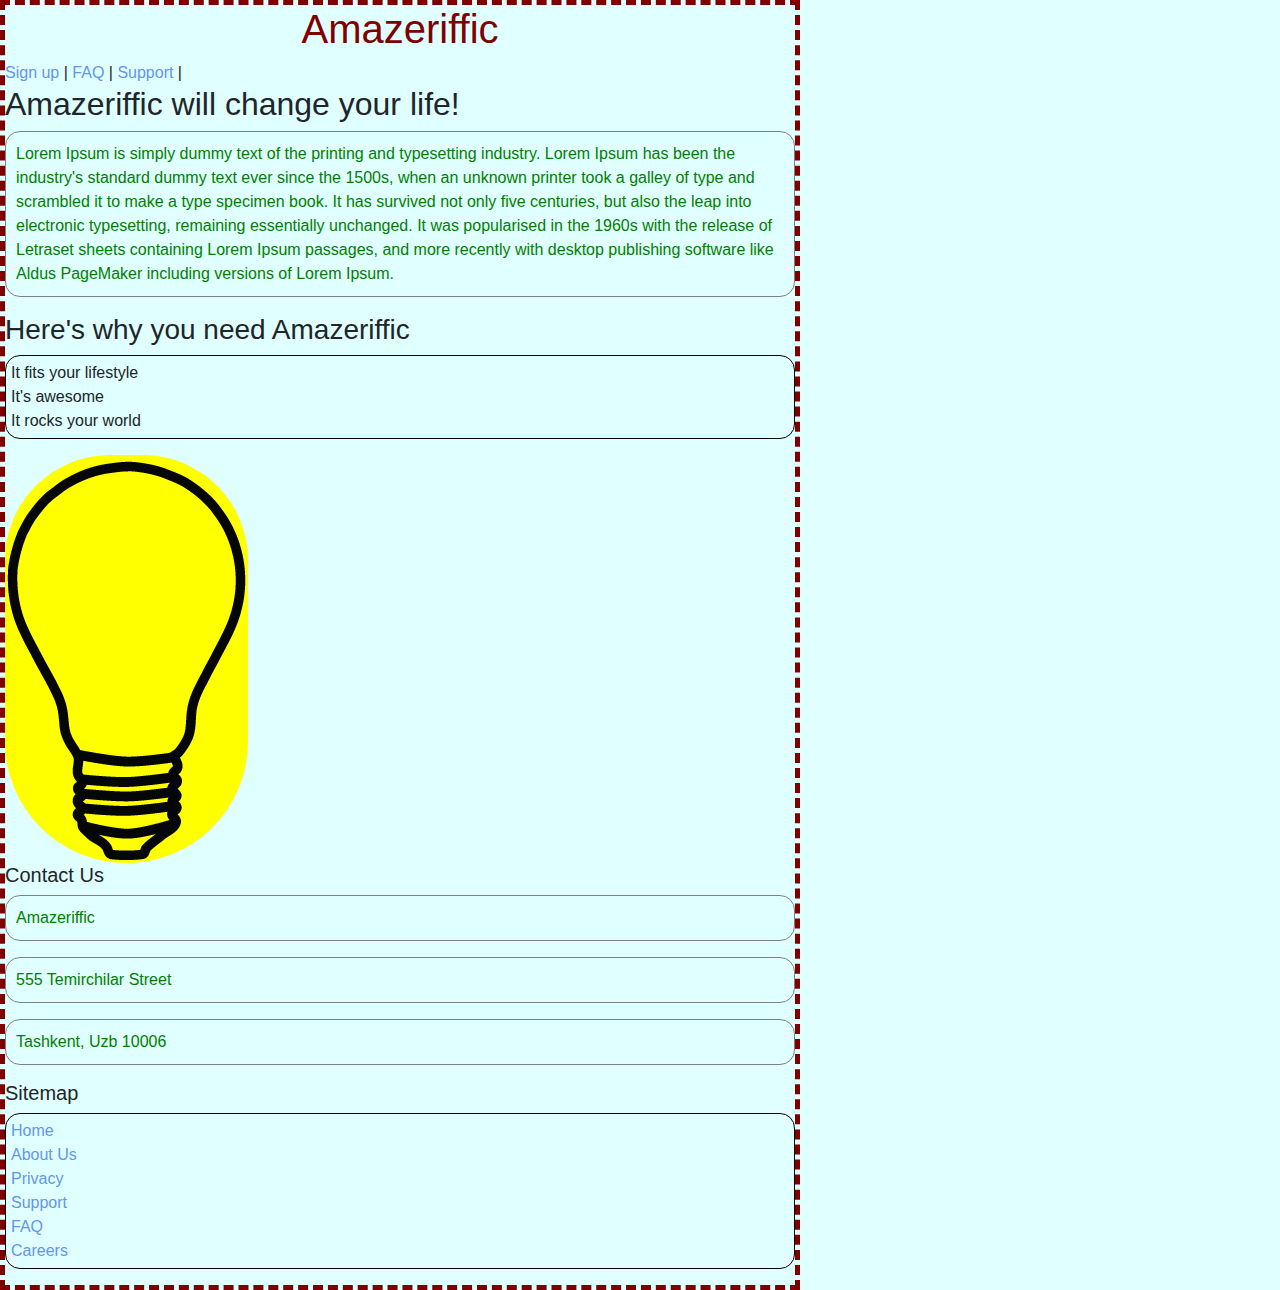
<file: Amazeriffic/index.html>
<!DOCTYPE html>
<html lang="en">
<head>
	<meta charset="utf-8">
	<meta name="viewport" content="width=device-width, initial-scale=1">
	<link rel="stylesheet" href="https://maxcdn.bootstrapcdn.com/bootstrap/4.5.2/css/bootstrap.min.css">
	<title>Amazeriffic</title>
	<link rel="stylesheet" type="text/css" href="style.css">
</head>
<body>
	<header>
		<h1>Amazeriffic</h1>
		<nav>
			<a href="#">Sign up</a> |
			<a href="faq.html" target="_blank" title="blank page">FAQ</a> |
			<a href="#">Support</a> |
		</nav>
	</header>

	<main>
		<h2>Amazeriffic will change your life!</h2>
		<p>Lorem Ipsum is simply dummy text of the printing and typesetting industry. Lorem Ipsum has been the industry's standard dummy text ever since the 1500s, when an unknown printer took a galley of type and scrambled it to make a type specimen book. It has survived not only five centuries, but also the leap into electronic typesetting, remaining essentially unchanged. It was popularised<span> in the 1960s with the release of Letraset</span> sheets containing Lorem Ipsum passages, and more recently with desktop publishing software like Aldus PageMaker including versions of Lorem Ipsum.</p>
		<h3>Here's why you need Amazeriffic</h3>
		<ul>
			<li>It fits your lifestyle</li>
			<li>It's awesome</li>
			<li>It rocks your world</li>
		</ul>
		<img src="lightbulb.png" alt="an image of a lightbulb">
	</main>

	<footer> 
		<div class="contact">
			<h5>Contact Us</h5>
			<p>Amazeriffic</p>
			<p>555 Temirchilar Street</p>
			<p>Tashkent, Uzb 10006</p>
		</div>

		<div class="sitemap">
			<h5>Sitemap</h5>
			<ul>
				<li><a href="#">Home</a></li>
				<li><a href="#">About Us</a></li>
				<li><a href="#">Privacy</a></li>
				<li><a href="#">Support</a></li>
				<li><a href="faq.html" target="_blank" title="blank page">FAQ</a></li>
				<li><a href="#">Careers</a></li>
			</ul>
		</div>

	</footer>

</body>
</html>
</file>
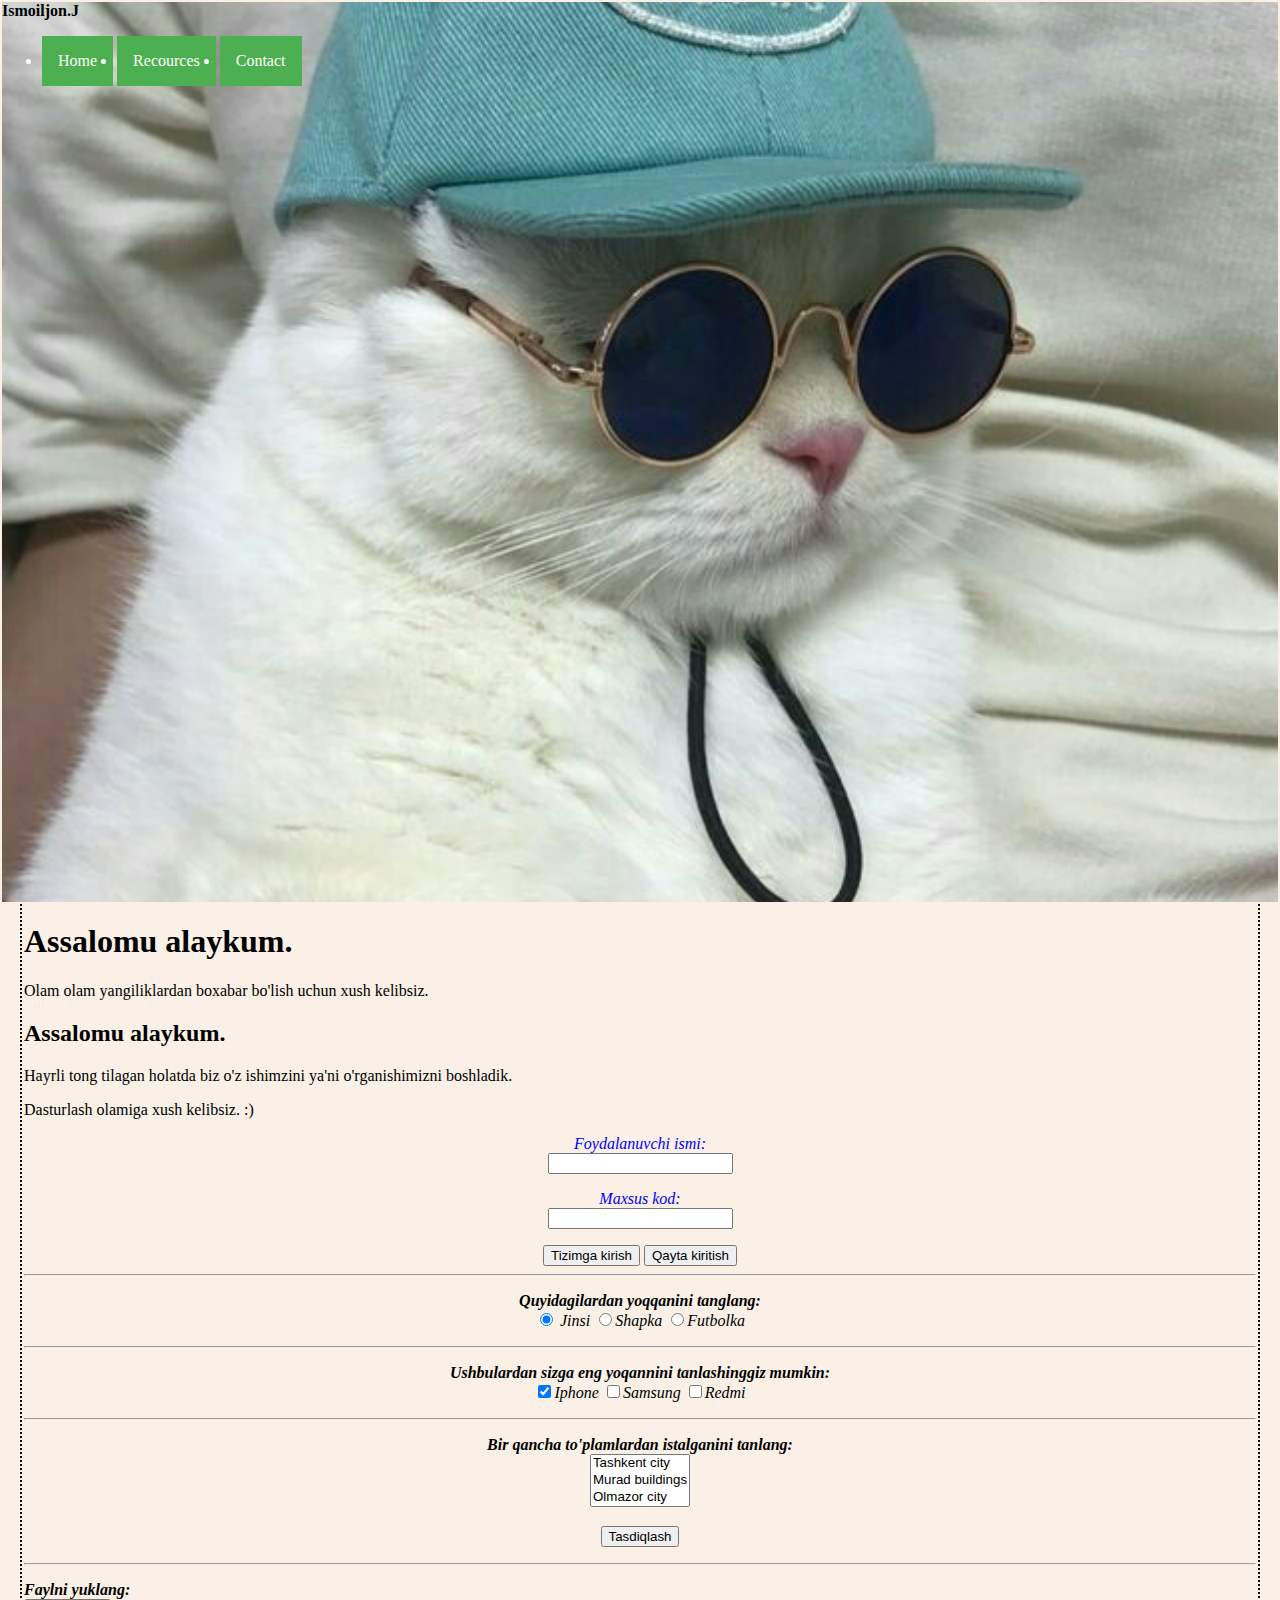
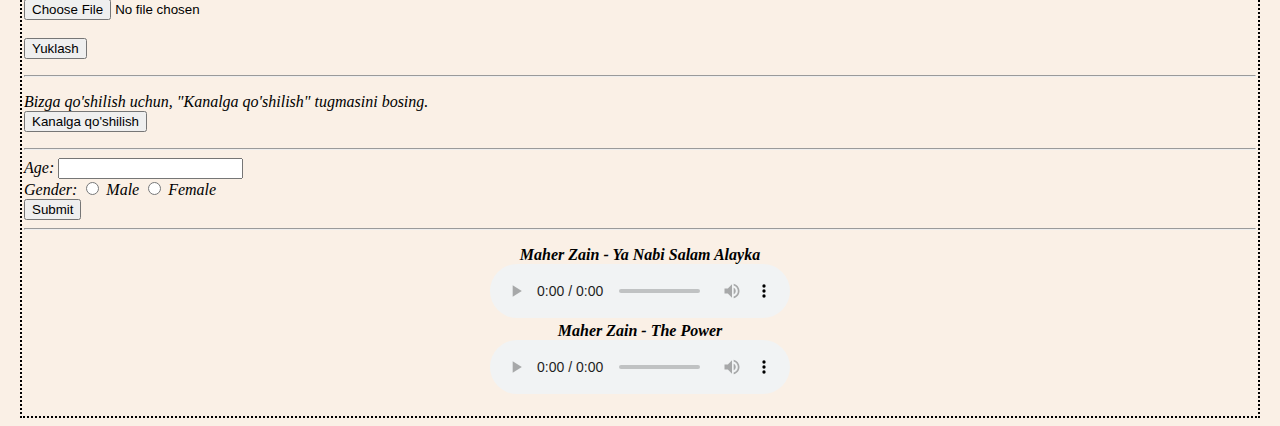
<file: Hello/index.html>
<!DOCTYPE html>
<html>
<head>
	<meta name="viewport" content="width=device-width, initial-scale=1">

	<style type="text/css">

	body{
		border: 2px, dotted black;
		margin-right: 20px;
		margin-left: 20px;
		padding: 2px;
		background-color: linen;
	}
	.nav{
		height:50px;
		background:darkgrey;
	}
	.nav div{
		border: 2px, solid black;
		display: inline-block;
		position: absolute;
		left: 0;
		padding: 15px;
		font-size: 20px;
		color: black;
		font-style: italic;
		margin-left: -12px;
		margin-right: -12px;
		border: 0px solid black;	
	}
	.nav ul{
		position: absolute;
		right: 5px;
	}
	.nav ul li{
		display: inline-block;
	}
	.nav ul li a{
		color: black;
		padding:5px;
		font-style: italic;
	}
	.home{
		background:url(), url("cat.png");
		background-repeat: no-repeat;
		background-size: cover;
		background-position: center;
		height: 900px;
		margin-left: -22px;
		margin-right: -22px;
		margin-bottom: 20px;
		margin-top: -10px;	
		opacity:100%;	
	}
	.home .text-container{
		text-align: left;
		display: flex;
		align-items: top;
		justify-content: left;
		color: black;
		margin-left: 5px;
		margin-top: 0px;
		font-size: 25px;
		font-style: italic;
	}
	#forms{
		background: linen;
	}
	.username{
		text-align: center;
		color: blue;
		font-family: Times New Roman, serif;
		animation: myframe 0.50s no-repeat alternate;
	}
	@keyframes myframe {
		from{
			margin-left: 250px;
		}
		to{
			margin-right: 250px;
		} 
	}

	/* Dropdown Button */
.dropp {
  background-color: #4CAF50;
  color: white;
  padding: 16px;
  font-size: 16px;
  border: none;
}

/* The container <div> - needed to position the dropdown content */
.dropdown {
  position: relative;
  display: inline-block;
}

/* Dropdown Content (Hidden by Default) */
.dropdown-content {
  display: none;
  position: absolute;
  background-color: #f1f1f1;
  min-width: 160px;
  box-shadow: 0px 8px 16px 0px rgba(0,0,0,0.2);
  z-index: 1;
}

/* Links inside the dropdown */
.dropdown-content a {
  color: black;
  padding: 12px 16px;
  text-decoration: none;
  display: block;
}

/* Change color of dropdown links on hover */
.dropdown-content a:hover {background-color: #ddd;}

/* Show the dropdown menu on hover */
.dropdown:hover .dropdown-content {display: block;}

/* Change the background color of the dropdown button when the dropdown content is shown */
.dropdown:hover .dropbtn {background-color: #3e8e41;}

</style>
	<title>World of programming</title>
</head>
<body> 
<div class="home">
		<!--<div class="nav">-->
			<div class="dropdown">
			<div><b>Ismoiljon.J</b></div>
				<ul>
				<li class="dropp">Home</li>
				<div class="dropdown-content">
					<a href="#" title="nowhere">Sign in</a>
					<a href="#" title="nowhere">Log in</a>
					<a href="#" title="nowhere">Log out</a>
				</div>
			</div>		
			<div class="dropdown">		
							<li class="dropp">Recources</li>
				<div class="dropdown-content">
					<a href="#">Izolon</a>
					<a href="#">Evrolon</a>
					<a href="#">Famiran</a>
				</div>
			</div>
				<div class="dropdown">
							<li class="dropp">Contact</li>
				<div class="dropdown-content">
					<a href="#">Telegram</a>
					<a href="#">Instagram</a>
					<a href="#">Facebook</a>
				</div>
			</div>
				</ul>
</div>
		<!--
		<div class="dropdown">
			<p class="dropp">Home</p>
			<div class="dropdown-content">
				<a href="#" title="nowhere">Sign in</a>
				<a href="#" title="nowhere">Log in</a>
				<a href="#" title="nowhere">Log out</a>
			</div>
		</div>
					-->
	
	<div class="jumbotron text-container">
		<div>
	<h1>Assalomu alaykum.</h1>
	<p>Olam olam yangiliklardan boxabar bo'lish uchun xush kelibsiz.</p>
	<h2>Assalomu alaykum.</h2>
	<p>Hayrli tong tilagan holatda biz o'z ishimzini ya'ni o'rganishimizni boshladik.</p>
	<p>Dasturlash olamiga xush kelibsiz. :)</p>
		</div>
	</div>
</div>
<div id="forms">
<div class="username">
	<form action="https://www.google.com" method="post" target="_blank">
		<p><i>Foydalanuvchi ismi: </m><br>
			<input type="text" name="username" maxlength="10" title="you can only type 10 letters." required />
		</p>
		<p><em>Maxsus kod:  </em><br>
			<input type="password" name="password" title="any number and one uppercase and lowercase letter." maxlength="7" required=""></p>
	<input type="submit" name="sign in" value="Tizimga kirish" title="Brings you to google."></form>
	<input type="reset" name="" value="Qayta kiritish">	
</div><hr/>
<div class="like" style="text-align: center;"> <form action="https://www.google.com" method="get">
	<p><b>Quyidagilardan yoqqanini tanglang:</b> <br/>
	<input type="radio" name="clothes" value="Jinsi" checked="checked" title="sifatli"> Jinsi
	<input type="radio" name="clothes" value="Shapka" title="qimmat">Shapka
	<input type="radio" name="clothes" value="Futbolka" title="arzon">Futbolka
	</p>
</form>
</div><hr/>
<div class="like" style="text-align: center;"><form action="https://www.google.com" method="get">
	<p><strong>Ushbulardan sizga eng yoqannini tanlashinggiz mumkin:</strong> <br/>
		<input type="checkbox" name="yoqtirilgan" value="Iphone" title="Qimmat" checked="checked">Iphone
		<input type="checkbox" name="yoqtirilgan" value="Samsung" title="Qulay">Samsung
		<input type="checkbox" name="yoqtirilgan" value="Redmi" title="Sifatsiz ammo arzon">Redmi</p>
</form></div><hr/>
<!--
<div class="form"><form action="https://www.google.com" method="get">
	<p><strong><mark>Xo'sh bugun soat nechchida osh pishgan bo'ladi?</mark></strong>
		<select  name="soatlar">
			<option value="13:30" title="deyarli yo'q">11:30</option>
			<option value="15:00" title="ehtimol">15:00</option>
			<option value="17:20" title="shomdan oldin" selected="selected">17:20</option>
		</select></p>
</form></div> <hr/>-->
<div class="choose" style="text-align: center;"><form action="https://www.google.com" method="get">
	<p><b>Bir qancha to'plamlardan istalganini tanlang: </b><br/>
	<select name="to'plam" size="3" multiple="multiple">
		<option value="Tashkent city" title="The most expensive">Tashkent city</option>
		<option value="Murad buildings" title="The middle class">Murad buildings</option>
		<option value="Olmazor city" title="The normal one">Olmazor city</option>
		<option value="Minor buildings" title="Good choice">Minor buildings</option>
	</select><br><br>
<input type="submit" name="to'plam" value="Tasdiqlash"></p>
</form></div> <hr/>
<div class="form"><form action="https://www.google.com" method="post">
	<p><b>Faylni yuklang: </b><br/>
		<input type="file" name="song" title="You should submit only the song."><br/><br/>
		<input type="submit" value="Yuklash"/></p>
</form></div><hr/>
<div class="form"><form action="https://t.me/folwersshop602">
	<p><i>Bizga qo'shilish uchun, "Kanalga qo'shilish" tugmasini bosing.</i> <br>
		<input type="submit" value="Kanalga qo'shilish"></p>
</form></div><hr>
<!--<div class="form"><form action="https://www.google.com" method="get">
<button> Add
<input type="hidden" name="lyrics" value="bookmark"></button>
</form></div><hr/>-->
<div class="form"><form action="https://www.google.com">
	<label>Age: <input type="number" name="age" title="Enter the age" required="" /></label><br>
	Gender:
	<input id="male" type="radio" name="gender" value="m" required="">
	<label for="male">Male</label>
	<input id="female" type="radio" name="gender" value="f">
	<label for="female">Female</label><br>
	<input type="submit" value="Submit">
</form></div><hr>
<div style="text-align: center;">
<p style="font-style: italic;"><strong>Maher Zain - Ya Nabi Salam Alayka<br></strong>
	<audio src="http://melody4arab.com/music/lebnan/maher_zain/thank_you_allah_/Ya_Nabi_Salam_Alayka_melody4arab.com.mp3" controls="" loop="" title="Maher zain" >
	</audio><br><strong>
		<!--
		<div style="text-align: center;">
	<p><a href="http://www.faizan-e-mohammad.com/download.php?id=3251&format=mp4">Maher Zain - Ya Nabi Salam Alayka(video)</a><br>
		<video src="http://www.faizan-e-mohammad.com/download.php?id=3251&format=mp4"
		 controls="" loop="" 
		 poster="https://mp4-music-dl.xyz/images/maher-zain-ya-nabi-salam-alayka_qpt2zntc/30.jpg">
	</video></p>
</div><hr>-->
		Maher Zain - The Power <br></strong>
		<audio src="http://melody4arab.com/music/lebnan/maher_zain/no_album/The_Power_Melody4Arab.Com.mp3" 
		controls="" loop="" 
		title="The Power" preload="auto"></audio> <br>
</p>
</div>

</div>
</body>
</html>
</file>
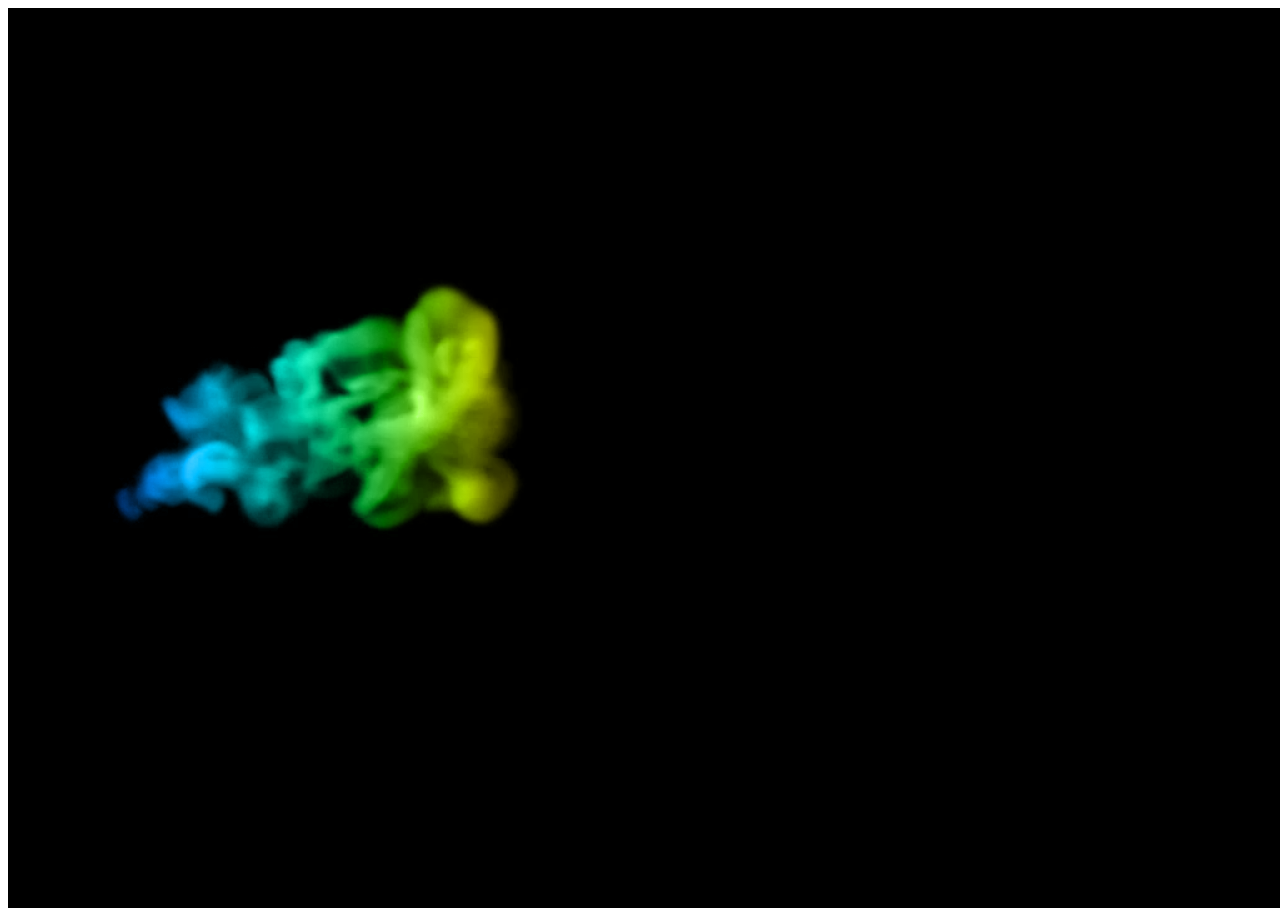
<file: Humparoy/index.html>
<!DOCTYPE html>
<html>
<head>
	<meta name="viewport" content="width=device-width, initial-scale=1.0">
	<meta charset="utf-8">
	<title>Suprise for you</title>
	<link rel="stylesheet" href="style.css">
</head>

<body>
	<section>
		<video src="smoke.mp4" autoplay 2 times muted></video>
		<h1>
			<span>S</span>
			<span>A</span>
			<span>L</span>
			<span>O</span>
			<span>M</span>
			<span> </span>
			<span>A</span>
			<span>Z</span>
			<span>I</span>
			<span>Z</span>
			<span>A</span>
			<span>M</span>
			<span> </span>
			<span>M</span>
			<span>O</span>
			<span>H</span>
			<span>I</span>
			<span>R</span>
			<span>A</span>
		</h1>
	</section>

</body>
</html>
</file>
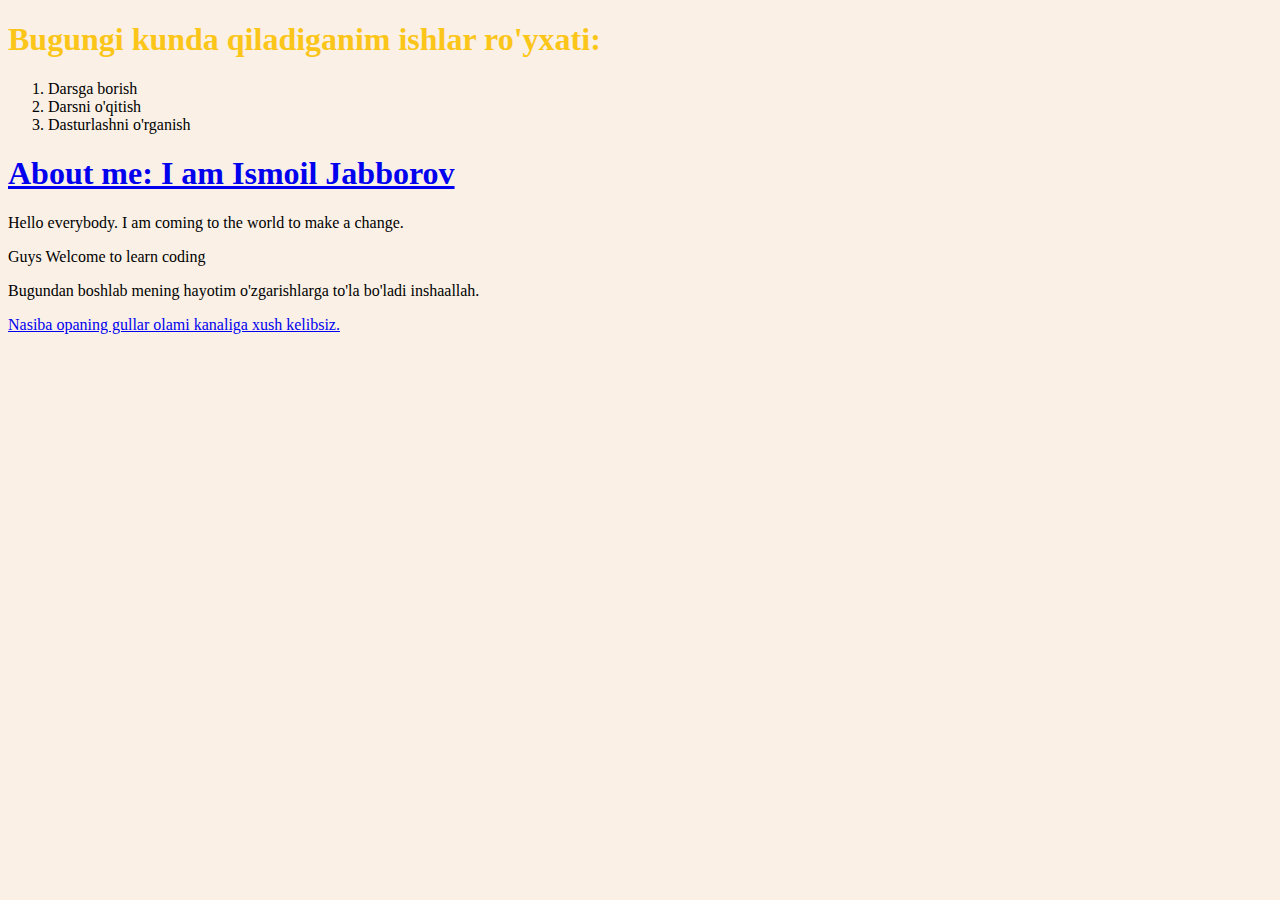
<file: site/index.html>
<!DOCTYPE html>
<html>
<head>
	<meta name="viewport" content="width=device-width, initial-scale=1.0">
	<style>
	
	body{
		background-color:linen;
		font font-size: 50px;

	} 
	h1{
		color: #FBC619;
		margin-right: 500px;
	}
	</style>
	<title>Hello World! I start programming</title>
</head>
<body> 
	<h1>Bugungi kunda qiladiganim ishlar ro'yxati:</h1>
	<p>
		<ol>
			<li>Darsga borish</li>
			<li>Darsni o'qitish</li>
			<li>Dasturlashni o'rganish</li>
		</ol>
	</p>
	<h1 > <a href = "https://www.youtube.com/watch?v=Vqfy4ScRXFQ">About me: I am Ismoil Jabborov </a> </h1>
	<p>Hello everybody. I am coming to the world to make a change.</p>
	<p>Guys Welcome to learn coding</p>
	<p><bold>Bugundan boshlab mening hayotim o'zgarishlarga to'la bo'ladi inshaallah.</bold> </p>
		<p><a href = "https://t.me/folwersshop602">Nasiba opaning gullar olami kanaliga xush kelibsiz.</a>
</body>
</html>
</file>
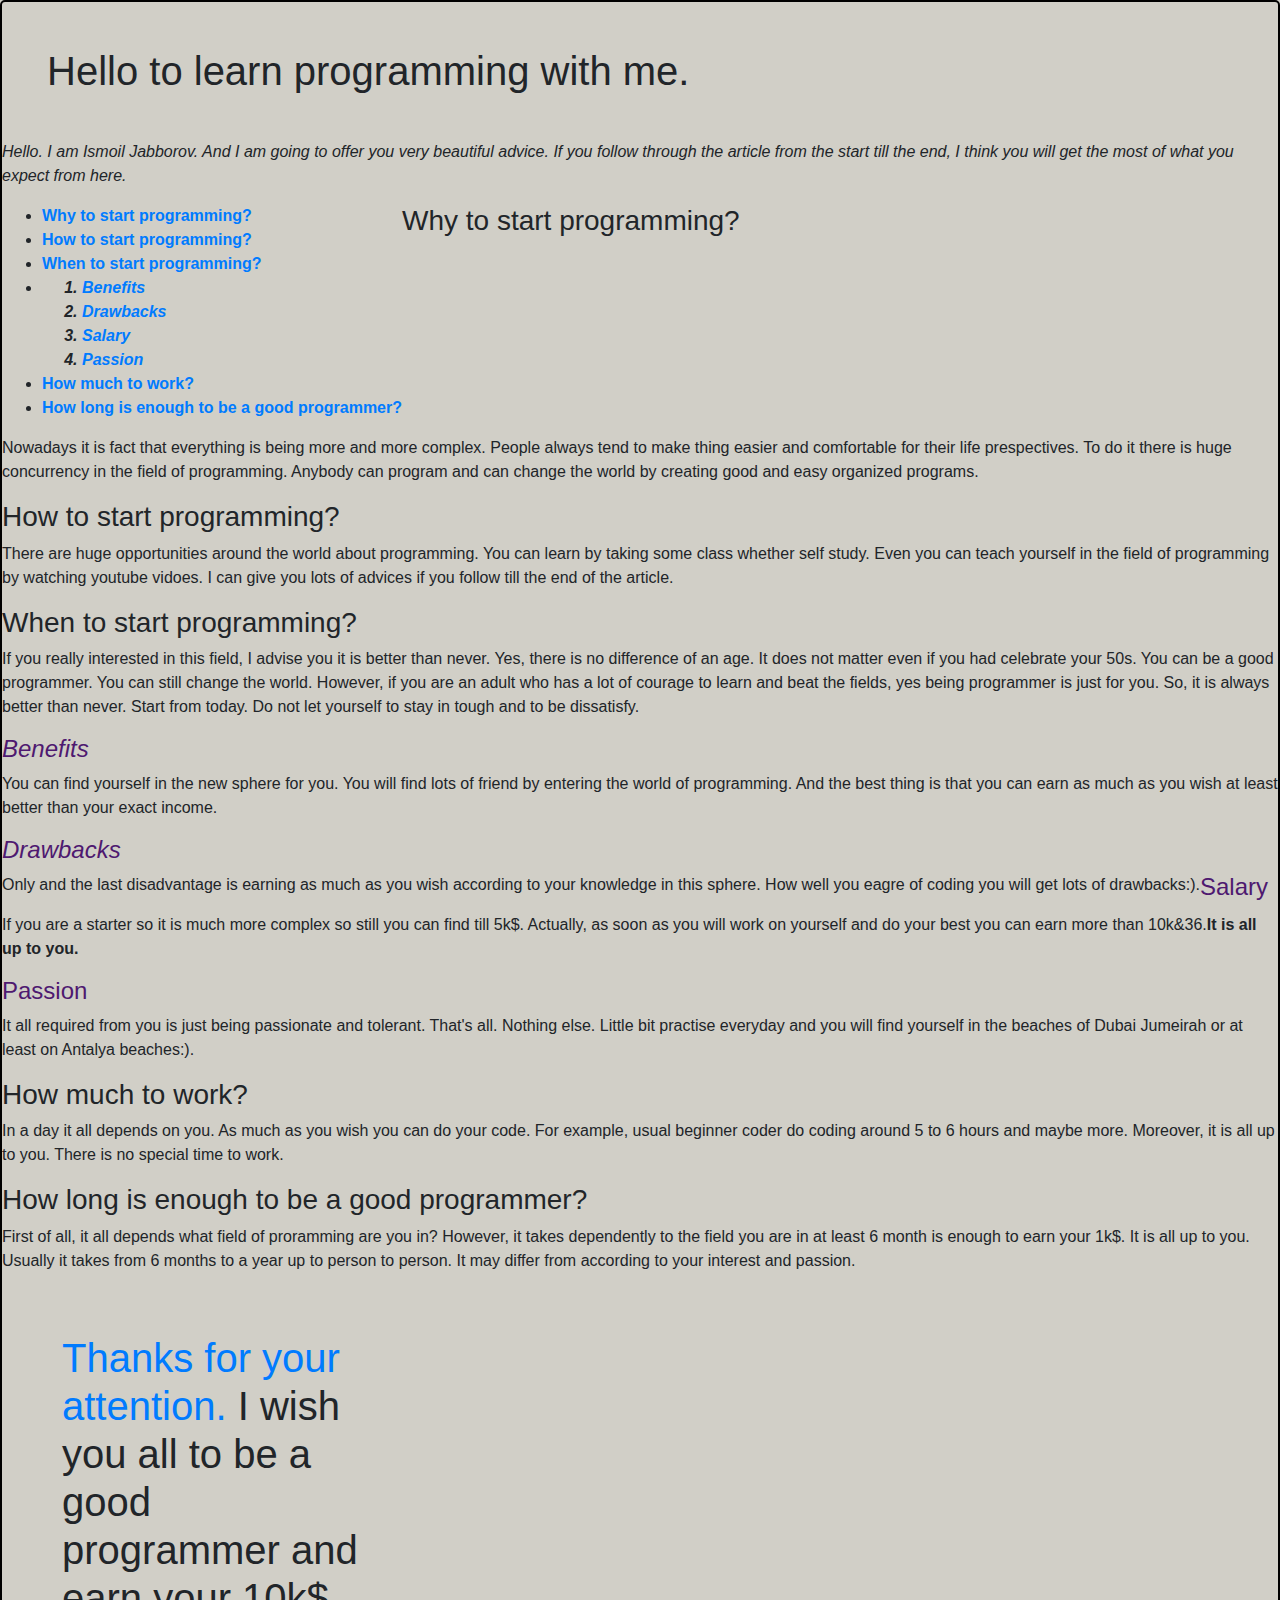
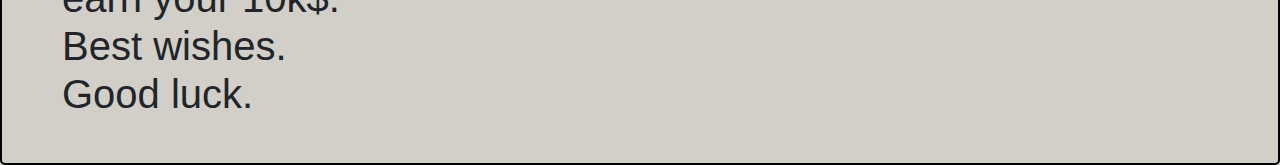
<file: Starter/index.html>
<!DOCTYPE html>
<html>
<head>
	<meta name="viewport" content="width=device-width, initial-scale=1">
	<meta charset="utf-8">
	<link rel="stylesheet" href="https://maxcdn.bootstrapcdn.com/bootstrap/4.5.2/css/bootstrap.min.css">
	<title>Hello to programming</title>
	<link rel="stylesheet" type="text/css" href="starter.css">
</head>
<body>
	<div class="container-fluid">
		<div class="row">
	<h1 id="top">Hello to learn programming with me.</h1>
	<p><em>Hello. I am Ismoil Jabborov. And I am going to offer you very beautiful advice.
	 If you follow through the article from the start till the end, I think you will get the most of what you expect from here.</p></em>
	<ul>
		<b><li><a href="#why">Why to start programming?</a></li>
		<li><a href="#how">How to start programming?</a></li>
		<li><a href="#when">When to start programming?</a></li>
		<li>
			<em><ol>
				<li><a href="#benefits">Benefits</a></li>
				<li><a href="#drawbacks"> Drawbacks</a></li>
				<li><a href="#salary"> Salary</a></li>
				<li><a href="passion"> Passion</a></li>
			</ol></em>
		</li>
		<li><a href="#how_much">How much to work?</a></li>
		<li><a href="#how_long">How long is enough to be a good programmer?</a></li>
	</ul></b>
	<strong><h3 id="why">Why to start programming?</h3></strong><hr>
	<p>Nowadays it is fact that everything is being more and more complex. People always tend to make thing easier and
	comfortable for their life prespectives. To do it there is huge concurrency in the field of programming. Anybody
	can program and can change the world by creating good and easy organized programs.</p>

	<strong><h3 id="how">How to start programming?</h3></strong><hr>

	<p>There are huge opportunities around the world about programming. You can learn by taking some class whether self study. Even you can teach yourself in the field of programming by watching youtube vidoes. I can give you lots of advices if you follow till the end of the article.</p>

	<strong><h3 id="when"> When to start programming?</h3></strong><hr>
	<p>If you really interested in this field, I advise you it is better than never. Yes, there is no difference of an age. 
	It does not matter even if you had celebrate your 50s. You can be a good programmer. You can still change the world.
	However, if you are an adult who has a lot of courage to learn and beat the fields, yes being programmer is just for you. 
	So, it is always better than never. Start from today. Do not let yourself to stay in tough and to be dissatisfy.</p>

	<!-- Subtopics all <h4></h4> elements are.-->
	<em><h4 id="benefits" class="subtopic">Benefits</h4></em><hr>
	<p>You can find yourself in the new sphere for you. You will find lots of friend by entering the world of programming. 
	And the best thing is that you can earn as much as you wish at least better than your exact income.</p>

	<em><h4 id="drawbacks" class="subtopic">Drawbacks</h4></em><hr>
	<p>Only and the last disadvantage is earning as much as you wish according to your knowledge in this sphere.
	How well you eagre of coding you will get lots of drawbacks:). </p>

	<h4 id="salary" class="subtopic">Salary</h4><hr>
	<p>If you are a starter so it is much more complex so still you can find till 5k&#36. Actually, as soon as you will work on yourself and do your best you can earn more than 10k&36.<span><strong>It is all up to you.</strong></span></p>

	<h4 class="subtopic">Passion</h4><hr>
	<p>It all required from you is just being passionate and tolerant. That's all. Nothing else. Little bit practise everyday and you will find yourself in the beaches of Dubai Jumeirah or at least on Antalya beaches:). </p>
	<!-- The end of the subtopics-->

	<strong><h3 id="how_much">How much to work?</h3></strong><hr>
	<p>In a day it all depends on you. As much as you wish you can do your code. 
	For example, usual beginner coder do coding around 5 to 6 hours and maybe more. Moreover, it is all up to you. There is no special time to work.</p>

	<strong><h3 id="how_long">How long is enough to be a good programmer?</h3></strong><hr>
	<p>First of all, it all depends what field of proramming are you in? However, it takes dependently to the field you are in at least 6 month is enough
	to earn your 1k&#36. It is all up to you. Usually it takes from 6 months to a year up to person to person.
	It may differ from according to your interest and passion.</p>
	<!--the end of the article.-->
	<div class="col-sm-4">
	<strong><h1 id="end"><a href="#top">Thanks for your attention.</a> I wish you all to be a good programmer and earn your 10k&dollar;. Best wishes. Good luck.</h1></strong>
	</div>
	</div>
	</div>
</body>
</html>
<head></head>
</file>
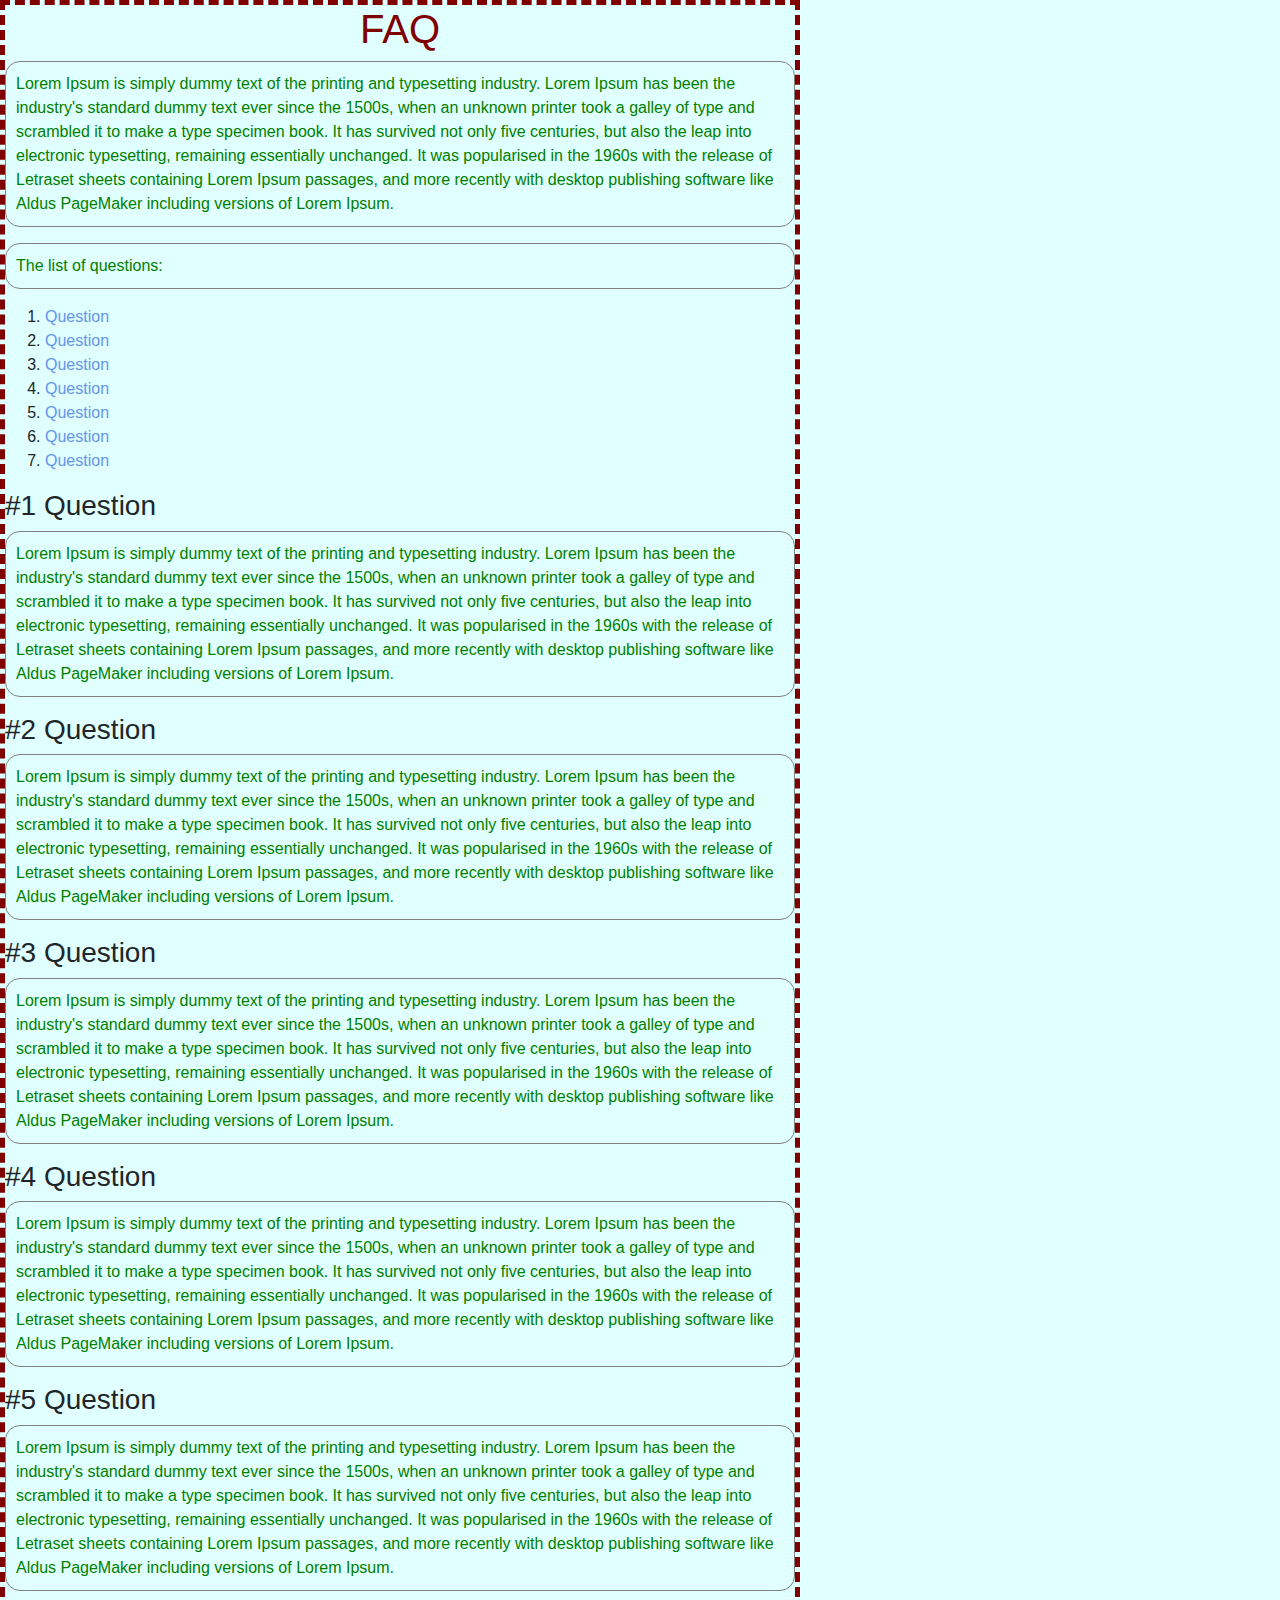
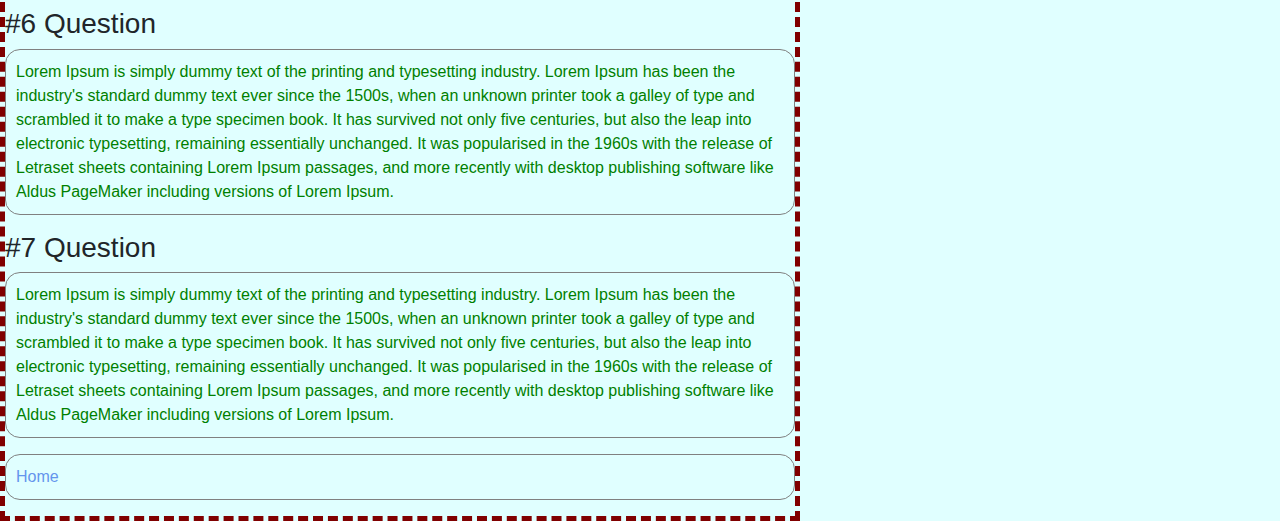
<file: Amazeriffic/faq.html>
<!DOCTYPE html>
<html lang="en">
<head>
	<meta charset="utf-8">
	<meta name="viewport" content="width=device-width, initial-scale=1">
	<link rel="stylesheet" href="https://maxcdn.bootstrapcdn.com/bootstrap/4.5.2/css/bootstrap.min.css">
	<title>FAQ</title>
	<link rel="stylesheet" type="text/css" href="style.css">
</head>
<body>
	<header>
		<h1>FAQ</h1>
		<p>Lorem Ipsum is simply dummy text of the printing and typesetting industry. Lorem Ipsum has been the industry's standard dummy text ever since the 1500s, when an unknown printer took a galley of type and scrambled it to make a type specimen book. It has survived not only five centuries, but also the leap into electronic typesetting, remaining essentially unchanged. It was popularised in the 1960s with the release of Letraset sheets containing Lorem Ipsum passages, and more recently with desktop publishing software like Aldus PageMaker<span> including versions of Lorem Ipsum</span>.</p>
	<div> 
			<p>The list of questions:</p>
		<ol>
			<li><a href="#">Question</a></li>
			<li><a href="#">Question</a></li>
			<li><a href="#">Question</a></li>
			<li><a href="#">Question</a></li>
			<li><a href="#">Question</a></li>
			<li><a href="#">Question</a></li>
			<li><a href="#">Question</a></li>
		</ol>
	</div>
	</header>

	<main>
		<div>
			<h3>#1 Question</h3>
			<p>Lorem Ipsum is simply dummy text of the printing and typesetting industry. Lorem Ipsum has been the industry's standard dummy text ever since the 1500s, when an unknown printer took a galley of type and scrambled it to make a type specimen book. It has survived not only five centuries, but also the leap into electronic typesetting, remaining essentially unchanged. It was popularised in the 1960s with the release of Letraset sheets containing Lorem Ipsum passages, and more recently with desktop publishing software like Aldus PageMaker<span> including versions of Lorem Ipsum</span>.</p>

			<h3>#2 Question</h3>
			<p>Lorem Ipsum is simply dummy text of the printing and typesetting industry. Lorem Ipsum has been the industry's standard dummy text ever since the 1500s, when an unknown printer took a galley of type and scrambled it to make a type specimen book. It has survived not only five centuries, but also the leap into electronic typesetting, remaining essentially unchanged. It was popularised in the 1960s with the release of Letraset sheets containing Lorem Ipsum passages, and more recently with desktop publishing software like Aldus PageMaker<span> including versions of Lorem Ipsum</span>.</p>

			<h3>#3 Question</h3>
			<p>Lorem Ipsum is simply dummy text of the printing and typesetting industry. Lorem Ipsum has been the industry's standard dummy text ever since the 1500s, when an unknown printer took a galley of type and scrambled it to make a type specimen book. It has survived not only five centuries, but also the leap into electronic typesetting, remaining essentially unchanged. It was popularised in the 1960s with the release of Letraset sheets containing Lorem Ipsum passages, and more recently with desktop publishing software like Aldus PageMaker<span> including versions of Lorem Ipsum</span>.</p>

			<h3>#4 Question</h3>
			<p>Lorem Ipsum is simply dummy text of the printing and typesetting industry. Lorem Ipsum has been the industry's standard dummy text ever since the 1500s, when an unknown printer took a galley of type and scrambled it to make a type specimen book. It has survived not only five centuries, but also the leap into electronic typesetting, remaining essentially unchanged. It was popularised in the 1960s with the release of Letraset sheets containing Lorem Ipsum passages, and more recently with desktop publishing software like Aldus PageMaker<span> including versions of Lorem Ipsum</span>.</p>

			<h3>#5 Question</h3>
			<p>Lorem Ipsum is simply dummy text of the printing and typesetting industry. Lorem Ipsum has been the industry's standard dummy text ever since the 1500s, when an unknown printer took a galley of type and scrambled it to make a type specimen book. It has survived not only five centuries, but also the leap into electronic typesetting, remaining essentially unchanged. It was popularised in the 1960s with the release of Letraset sheets containing Lorem Ipsum passages, and more recently with desktop publishing software like Aldus PageMaker<span> including versions of Lorem Ipsum</span>.</p>

			<h3>#6 Question</h3>
			<p>Lorem Ipsum is simply dummy text of the printing and typesetting industry. Lorem Ipsum has been the industry's standard dummy text ever since the 1500s, when an unknown printer took a galley of type and scrambled it to make a type specimen book. It has survived not only five centuries, but also the leap into electronic typesetting, remaining essentially unchanged. It was popularised in the 1960s with the release of Letraset sheets containing Lorem Ipsum passages, and more recently with desktop publishing software like Aldus PageMaker<span> including versions of Lorem Ipsum</span>.</p>

			<h3>#7 Question</h3>
			<p>Lorem Ipsum is simply dummy text of the printing and typesetting industry. Lorem Ipsum has been the industry's standard dummy text ever since the 1500s, when an unknown printer took a galley of type and scrambled it to make a type specimen book. It has survived not only five centuries, but also the leap into electronic typesetting, remaining essentially unchanged. It was popularised in the 1960s with the release of Letraset sheets containing Lorem Ipsum passages, and more recently with desktop publishing software like Aldus PageMaker<span> including versions of Lorem Ipsum</span>.</p>
		</div>
	</main>

	<footer>
		<div>
			<p><a href="https://ismoiljonjabborov.github.io/knowledge/Amazeriffic/">Home</a></p>
		</div>
	</footer>

</body>
</html>
</file>
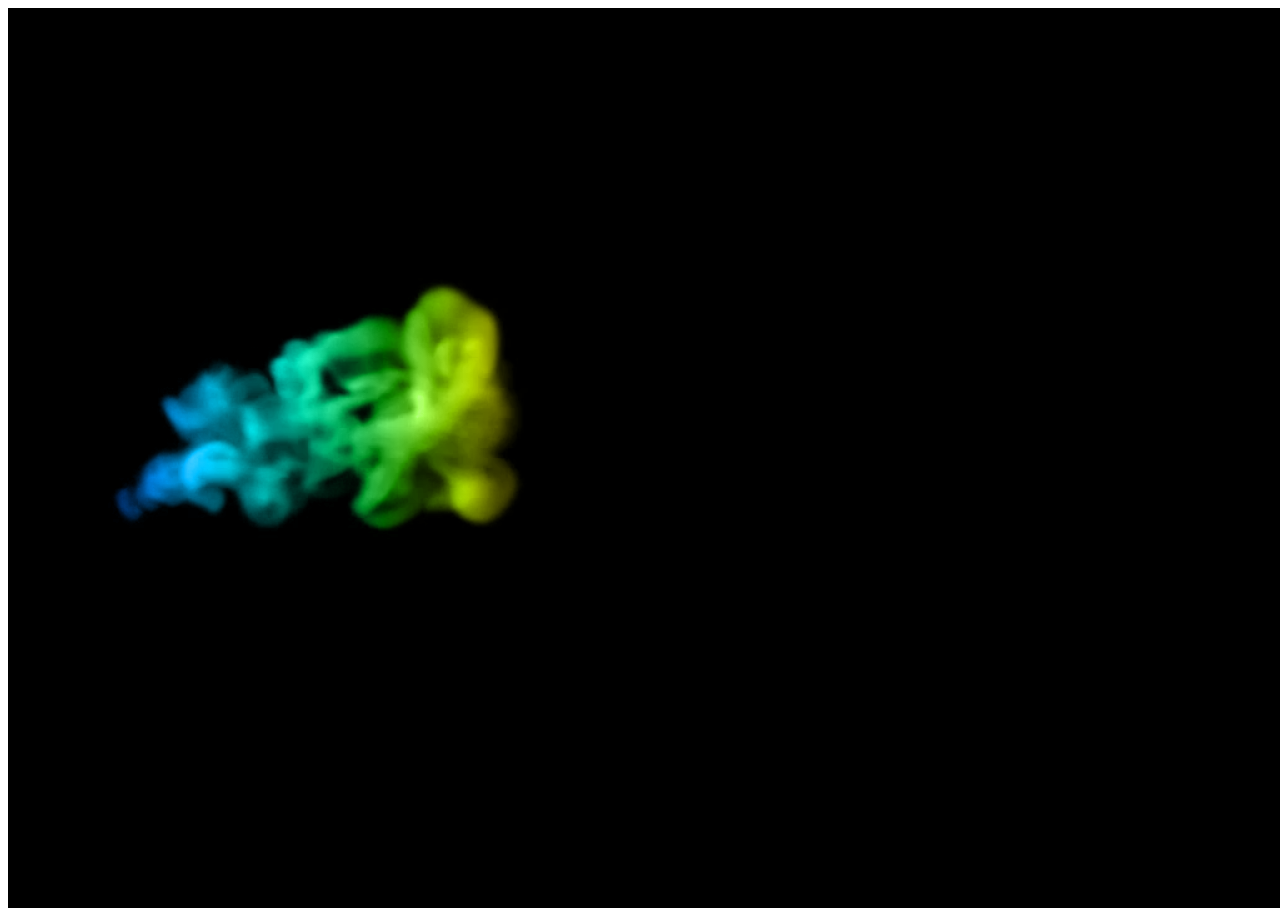
<file: for her/Gulim uchun.html>
<!DOCTYPE html>
<html>
<head>
	<meta charset="utf-8">
	<title>Suprise for you</title>
	<link rel="stylesheet" href="style.css">
</head>

<body>
	<section>
		<video src="smoke.mp4" autoplay 2 times muted></video>
		<h1>
			<span>S</span>
			<span>A</span>
			<span>L</span>
			<span>O</span>
			<span>M</span>
			<span> </span>
			<span>A</span>
			<span>Z</span>
			<span>I</span>
			<span>Z</span>
			<span>A</span>
			<span>M</span>
			<span> </span>
			<span>M</span>
			<span>O</span>
			<span>H</span>
			<span>I</span>
			<span>R</span>
			<span>A</span>
		</h1>
	</section>

</body>
</html>
</file>
<file: Amazeriffic/style.css>
img{
	background-color: yellow;
	border-top-right-radius: 130px;
	border-top-left-radius: 130px;
	border-bottom-right-radius: 150px;
	border-bottom-left-radius: 150px;
}
body{
	background-color: lightcyan;
	width: 800px;
	height: auto;
	border: dashed 5px maroon ;
}
h1{
	color: maroon;
	text-align: center;
}
p{
	color: green;
	border: solid 1px gray;
	border-radius: 15px;
	padding: 10px;
}
a{
	text-decoration: none;
	color: cornflowerblue;
}
a:visited{
	color: rgb(45, 78, 96);
}
a:hover{
	text-decoration: underline;
}
ul{
	border: black solid 1px;
	border-radius: 15px;
	padding: 5px;
}
</file>
<file: Humparoy/style.css>
body {
	padding: 0;
	margin: 0:;
}

section {
	height: 100vh;
	background:#000;
}
section::before {
	content: " ";
	position: absolute;
	width: 98%;
	height: 98%;
	background: linear-gradient(to left, #f00, #ff0, #0f0, #ff0, #0ff, #00f);
	mix-blend-mode: color;

}

h1 {
	color: #fff;
	font-size: 4.50em;
	font-style: italic;
	position: absolute;
	top: 40%;
	transform: translateY(-40%);
	text-align: center;
	width: 100%;
}

h1 span{
	display: inline-block;
	animation: I 0.50s linear forwards;
	opacity: 0;

}

@keyframes I {
0%{
	transform: rotateY(90deg);
	filter: blur(5px);
	opacity: 0;
}
100%{
	transform: rotateY(0deg);
	filter: blur(0px);
	opacity: 3;
 }

}
video {
	height: 100vh;
	animation-duration: all;
}

h1 span:nth-child(1){
	animation-delay: 0s;

}
h1 span:nth-child(2){
	animation-delay: 0.5s;
	
}h1 span:nth-child(3){
	animation-delay: 1s;
	
}h1 span:nth-child(4){
	animation-delay: 1.5s;
	
}h1 span:nth-child(5){
	animation-delay: 2s;
	
}h1 span:nth-child(6){
	animation-delay: 2.5s;
	
}h1 span:nth-child(7){
	animation-delay: 3s;
	
}h1 span:nth-child(8){
	animation-delay: 3.25s;
	
}h1 span:nth-child(9){
	animation-delay: 3.5s;
	
}h1 span:nth-child(10){
	animation-delay: 3.75s;
	
}
h1 span:nth-child(11){
	animation-delay: 4s;
	
}h1 span:nth-child(12){
	animation-delay: 4.25s;
	
}h1 span:nth-child(13){
	animation-delay: 4.5s;
	
}h1 span:nth-child(14){
	animation-delay: 4.75s;
	
}h1 span:nth-child(15){
	animation-delay: 5s;
	
}h1 span:nth-child(16){
	animation-delay: 5.25s;
	
}h1 span:nth-child(17){
	animation-delay: 5.5s;
	
}h1 span:nth-child(18){
	animation-delay: 5.75s;
	
}
h1 span:nth-child(19){
	animation-delay: 6s;
	
}
h1 span:nth-child(20){
	animation-delay: 4s;

}
</file>
<file: Starter/starter.css>
body{
	border-radius: 5px;
	border: 2px solid black;
	background-color: #66dd11;
	background-color: hsla(45,10%,50%,40%); 
	opacity: 100%;
}
.subtopic{
	color: rgb(12,89,75);
	color: rgba(78,25,112,100%);
}

h1{
	-webkit-animation: hello 20s infinite alternate;
	margin: 45px;
}

@-webkit-keyframes hello{
	from {
		margin-left: 0px;
	}
	to {
		margin-left: 925px;
	}
}
</file>
<file: for her/style.css>
body {
	padding: 0;
	margin: 0:;
}

section {
	height: 100vh;
	background:#000;
}
section::before {
	content: " ";
	position: absolute;
	width: 98%;
	height: 98%;
	background: linear-gradient(to left, #f00, #ff0, #0f0, #ff0, #0ff, #00f);
	mix-blend-mode: color;

}

h1 {
	color: #fff;
	font-size: 4.50em;
	font-style: italic;
	position: absolute;
	top: 40%;
	transform: translateY(-40%);
	text-align: center;
	width: 100%;
}

h1 span{
	display: inline-block;
	animation: I 0.50s linear forwards;
	opacity: 0;

}

@keyframes I {
0%{
	transform: rotateY(90deg);
	filter: blur(5px);
	opacity: 0;
}
100%{
	transform: rotateY(0deg);
	filter: blur(0px);
	opacity: 3;
 }

}
video {
	height: 100vh;
	animation-duration: all;
}

h1 span:nth-child(1){
	animation-delay: 0s;

}
h1 span:nth-child(2){
	animation-delay: 0.5s;
	
}h1 span:nth-child(3){
	animation-delay: 1s;
	
}h1 span:nth-child(4){
	animation-delay: 1.5s;
	
}h1 span:nth-child(5){
	animation-delay: 2s;
	
}h1 span:nth-child(6){
	animation-delay: 2.5s;
	
}h1 span:nth-child(7){
	animation-delay: 3s;
	
}h1 span:nth-child(8){
	animation-delay: 3.25s;
	
}h1 span:nth-child(9){
	animation-delay: 3.5s;
	
}h1 span:nth-child(10){
	animation-delay: 3.75s;
	
}
h1 span:nth-child(11){
	animation-delay: 4s;
	
}h1 span:nth-child(12){
	animation-delay: 4.25s;
	
}h1 span:nth-child(13){
	animation-delay: 4.5s;
	
}h1 span:nth-child(14){
	animation-delay: 4.75s;
	
}h1 span:nth-child(15){
	animation-delay: 5s;
	
}h1 span:nth-child(16){
	animation-delay: 5.25s;
	
}h1 span:nth-child(17){
	animation-delay: 5.5s;
	
}h1 span:nth-child(18){
	animation-delay: 5.75s;
	
}
h1 span:nth-child(19){
	animation-delay: 6s;
	
}
h1 span:nth-child(20){
	animation-delay: 4s;

}
</file>
